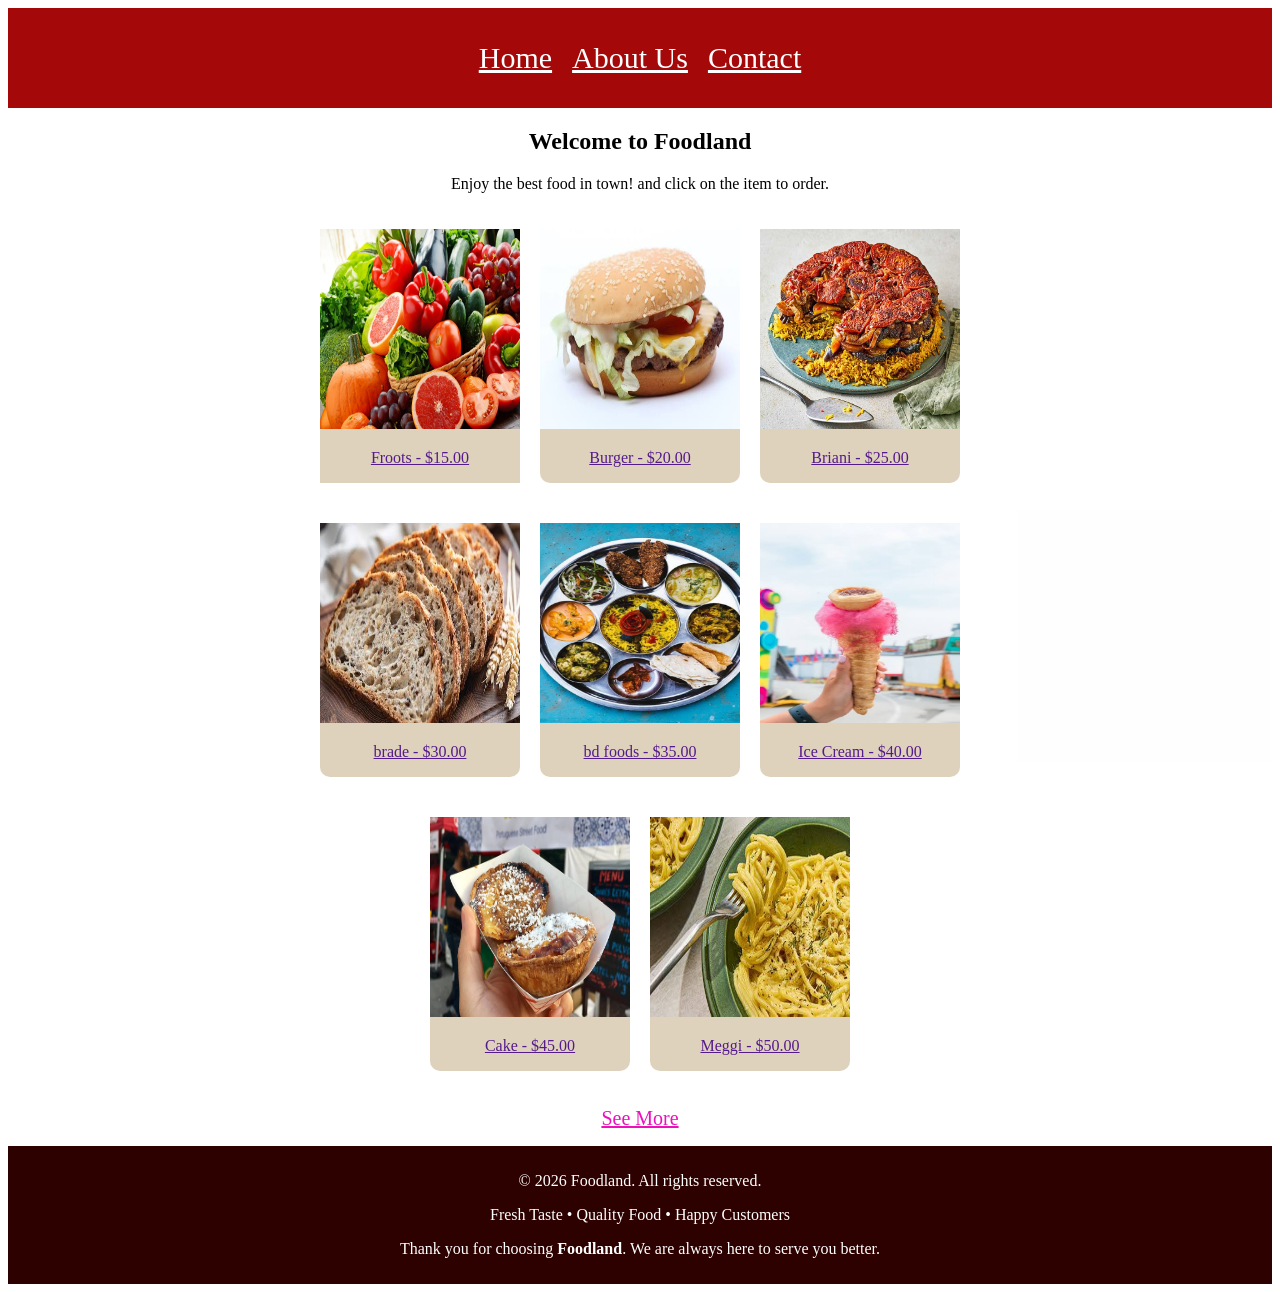
<file: My frist Web/Index.html>
<!DOCTYPE html>
<html lang="en">
<head>
    <meta charset="UTF-8">
    <meta name="viewport" content="width=device-width, initial-scale=1.0">
    <title>FoodLand BD</title>
</head>
<body>
    <nav style="background-color: rgb(165, 8, 8); padding: 3px;">
        <ul style="display: flex; justify-content: center; list-style: none; padding: 0; gap: 20px; font-size: 30px; color: white;">
            <li><a href="index.html" style="color: white;">Home</a></li>
            <li><a href="about.html" style="color: white;">About Us</a></li>
            <li><a href="contact.html" style="color: white;">Contact</a></li>
        </ul>
    </nav>
    <section>
        <h1 style="text-align: center;">Welcome to Foodland</h1>
        <p style="text-align: center;">Enjoy the best food in town! and click on the item to order.</p>
    </section>
    <div style="background-color: #f0f0f00a; padding: 20px; text-align: center;display: flex; justify-content: center; gap: 20px;">
        <main style="background-color: rgb(223, 210, 188);">
            <img src="froots.webp" alt="This is a froots" style="width: 200px; height: 200px;">
           <a href=""><p>Froots - $15.00</p></a>
        </main>
        <main style="background-color: rgb(223, 210, 188); border-radius: 10px;">
            <img src="barger.jpg" alt="This is a barger" style="width: 200px; height: 200px;">
            <a href=""><p>Burger - $20.00</p></a>
        </main>
        <main style="background-color: rgb(223, 210, 188); border-radius: 10px;" >
            <img src="briani.jpg" alt="This is a briani" style="width: 200px; height: 200px;">
            <a href=""><p>Briani - $25.00</p></a>
        </main>
    </div>
    <div style="background-color: #f0f0f00a; padding: 20px; text-align: center;display: flex; justify-content: center; gap: 20px;">
        <main style="background-color: rgb(223, 210, 188); border-radius: 10px;">
            <img src="brade.jpg" alt="This is a brade" style="width: 200px; height: 200px;">
            <a href=""><p>brade - $30.00</p></a>
        </main>
        <main style="background-color: rgb(223, 210, 188); border-radius: 10px;">
            <img src="bd foods.jpg" alt="This is a foods" style="width: 200px; height: 200px;">
            <a href=""><p>bd foods - $35.00</p></a>
        </main>
        <main style="background-color: rgb(223, 210, 188); border-radius: 10px;">
            <img src="ice.jpg" alt="This is a icecream" style="width: 200px; height: 200px;">
            <a href=""><p>Ice Cream - $40.00</p></a>
        </main>
    </div>
    <div style="background-color: #f0f0f00a; padding: 20px; text-align: center;display: flex; justify-content: center; gap: 20px;">
        <main style="background-color: rgb(223, 210, 188); border-radius: 10px;">
            <img src="cake.jpg" alt="This is a cake" style="width: 200px; height: 200px;">
            <a href=""><p>Cake - $45.00</p></a>
        </main>
        <main style="background-color: rgb(223, 210, 188); border-radius: 10px;">
            <img src="luddes.jpg" alt="This is a nuduls" style="width: 200px; height: 200px;">
            <a href=""><p>Meggi - $50.00</p></a>
        </main>
    </div>
    <p style="text-align: center;"><a href="" style="color: #eb11bb;font-size: 20px;">See More</a></p>
    <footer style="background-color: rgb(46, 1, 1); padding: 10px; text-align: center; color: white;">
        <p>&copy; 2026 Foodland. All rights reserved.</p>
        <p>Fresh Taste • Quality Food • Happy Customers</p>
        <p>Thank you for choosing <strong>Foodland</strong>. We are always here to serve you better.</p>
    </footer>
</body>
</html>
</file>
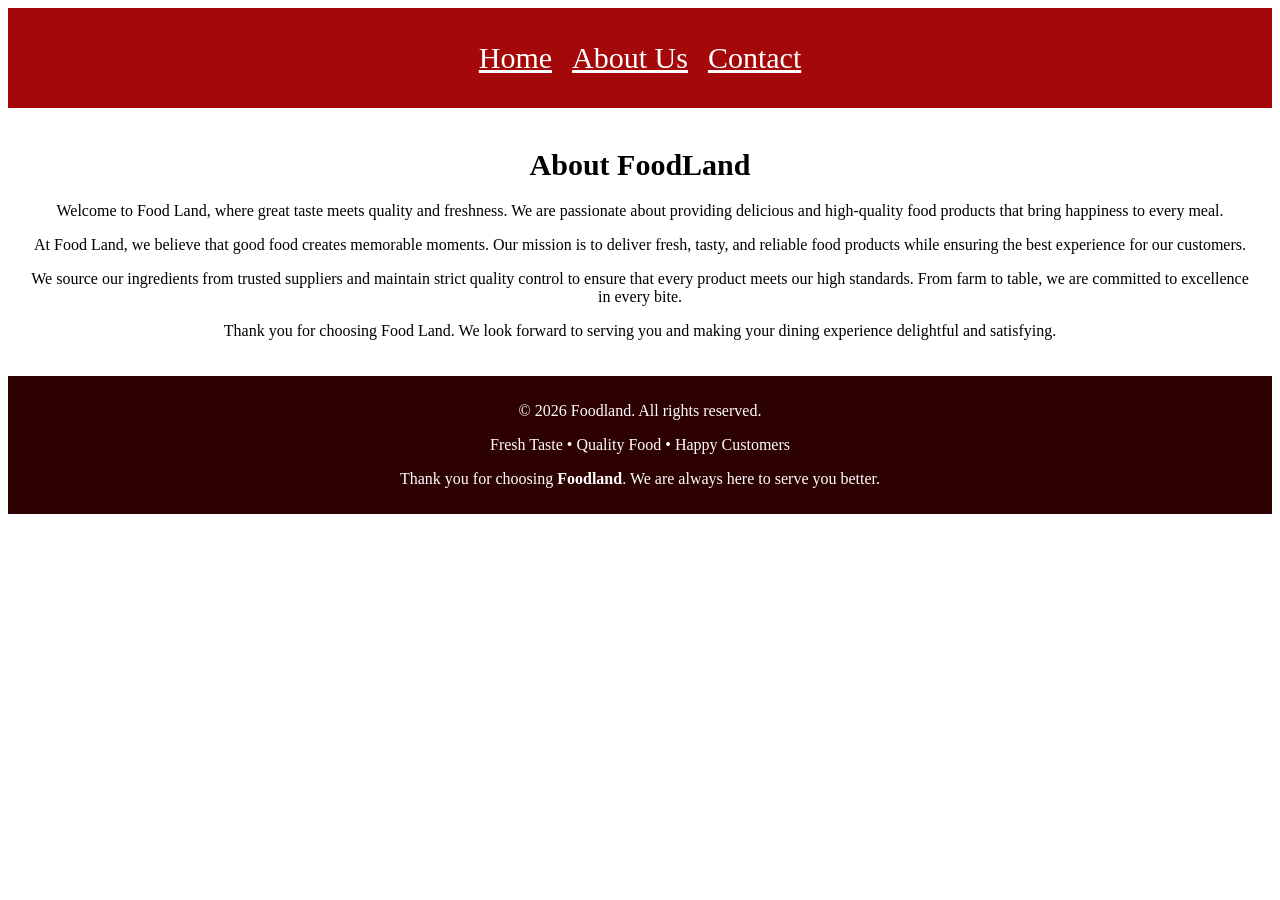
<file: My frist Web/about.html>
<!DOCTYPE html>
<html lang="en">
<head>
    <meta charset="UTF-8">
    <meta name="viewport" content="width=device-width, initial-scale=1.0">
    <title>FoodLand</title>
</head>
<body>
    <nav style="background-color:  rgb(165, 8, 8); padding: 3px;">
        <ul style="display: flex; justify-content: center; list-style: none; padding: 0; gap: 20px; font-size: 30px; color: white;">
            <li><a href="index.html" style="color: white;">Home</a></li>
            <li><a href="about.html" style="color: white;">About Us</a></li>
            <li><a href="contact.html" style="color: white;">Contact</a></li>
        </ul>
    </nav>
    <section style="background-color: #f0f0f00a; padding: 20px; text-align: center;">
    <h1><a href="about.html" style="font-size: 30px; color: #000000; text-decoration: none;">About FoodLand</a></h1>
    <p>Welcome to Food Land, where great taste meets quality and freshness. We are passionate about providing delicious and high-quality food products that bring happiness to every meal.</p>
    <p>At Food Land, we believe that good food creates memorable moments. Our mission is to deliver fresh, tasty, and reliable food products while ensuring the best experience for our customers.</p>
    <p>We source our ingredients from trusted suppliers and maintain strict quality control to ensure that every product meets our high standards. From farm to table, we are committed to excellence in every bite.</p>
    <p>Thank you for choosing Food Land. We look forward to serving you and making your dining experience delightful and satisfying.</p></section>
    <footer style="background-color: rgb(46, 1, 1); padding: 10px; text-align: center; color: white;">
        <p>&copy; 2026 Foodland. All rights reserved.</p>
        <p>Fresh Taste • Quality Food • Happy Customers</p>
        <p>Thank you for choosing <strong>Foodland</strong>. We are always here to serve you better.</p>
    </footer>
</body>
</html>
</file>
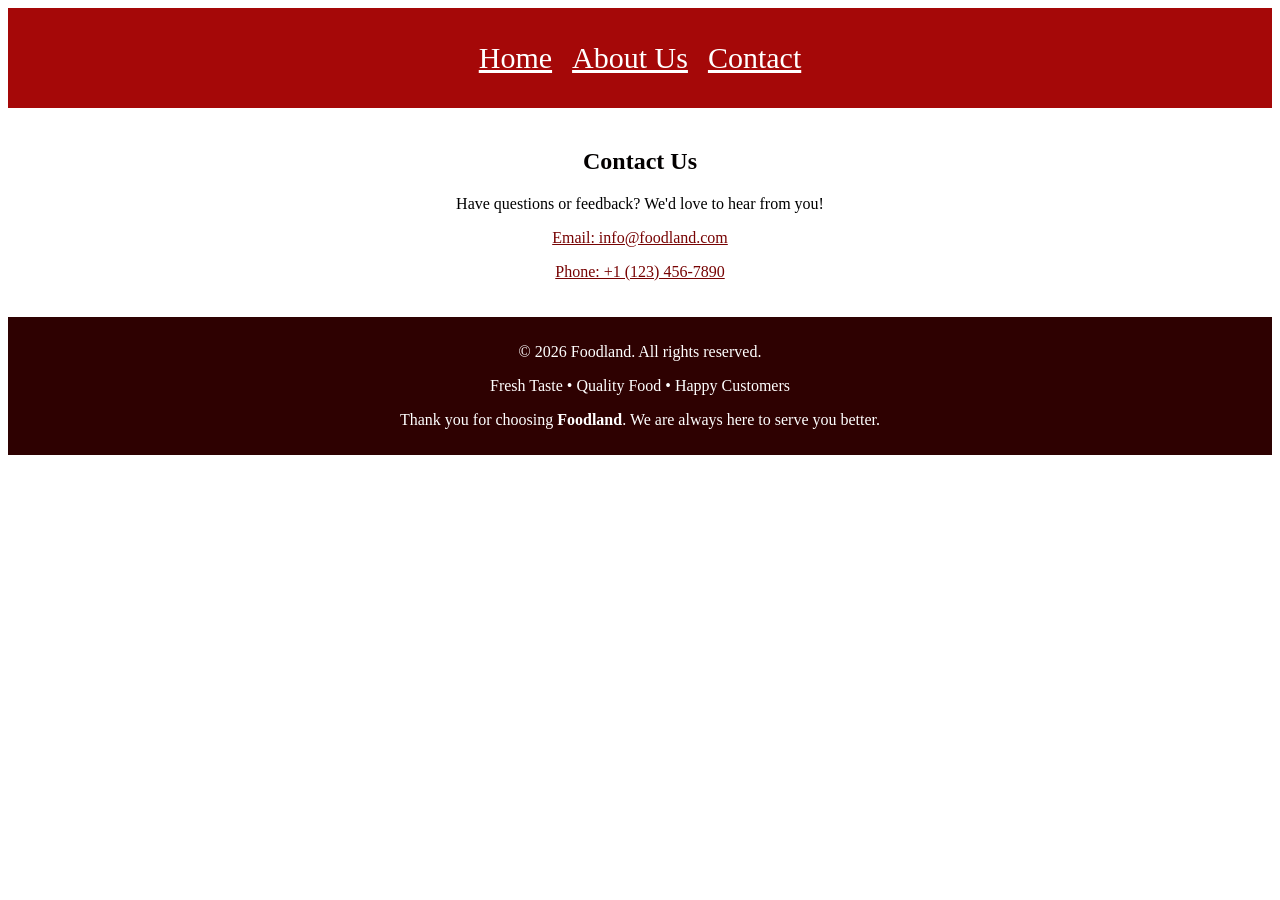
<file: My frist Web/contact.html>
<!DOCTYPE html>
<html lang="en">
<head>
    <meta charset="UTF-8">
    <meta name="viewport" content="width=device-width, initial-scale=1.0">
    <title>FoodLand</title>
</head>
<body>
    <nav style="background-color:  rgb(165, 8, 8); padding: 3px;">
        <ul style="display: flex; justify-content: center; list-style: none; padding: 0; gap: 20px; font-size: 30px; color: white;">
            <li><a href="index.html" style="color: white;">Home</a></li>
            <li><a href="about.html" style="color: white;">About Us</a></li>
            <li><a href="contact.html" style="color: white;">Contact</a></li>
        </ul>
    </nav>
    <section style="background-color: #f0f0f00a; padding: 20px; text-align: center;">
        <h1 style="color: rgb(3, 0, 0);">Contact Us</h1>
        <p>Have questions or feedback? We'd love to hear from you!</p>
        <a href="mailto:info@foodland.com" style="color: #770303; text-decoration: underline;">Email: info@foodland.com</a>
        <a href="tel:+11234567890" style="color: #770303; text-decoration: underline;"><p>Phone: +1 (123) 456-7890</p></a>
    </section>
    <footer style="background-color: rgb(46, 1, 1); padding: 10px; text-align: center; color: white;">
        <p>&copy; 2026 Foodland. All rights reserved.</p>
        <p>Fresh Taste • Quality Food • Happy Customers</p>
        <p>Thank you for choosing <strong>Foodland</strong>. We are always here to serve you better.</p>
    </footer>
</body>
</html>
</file>
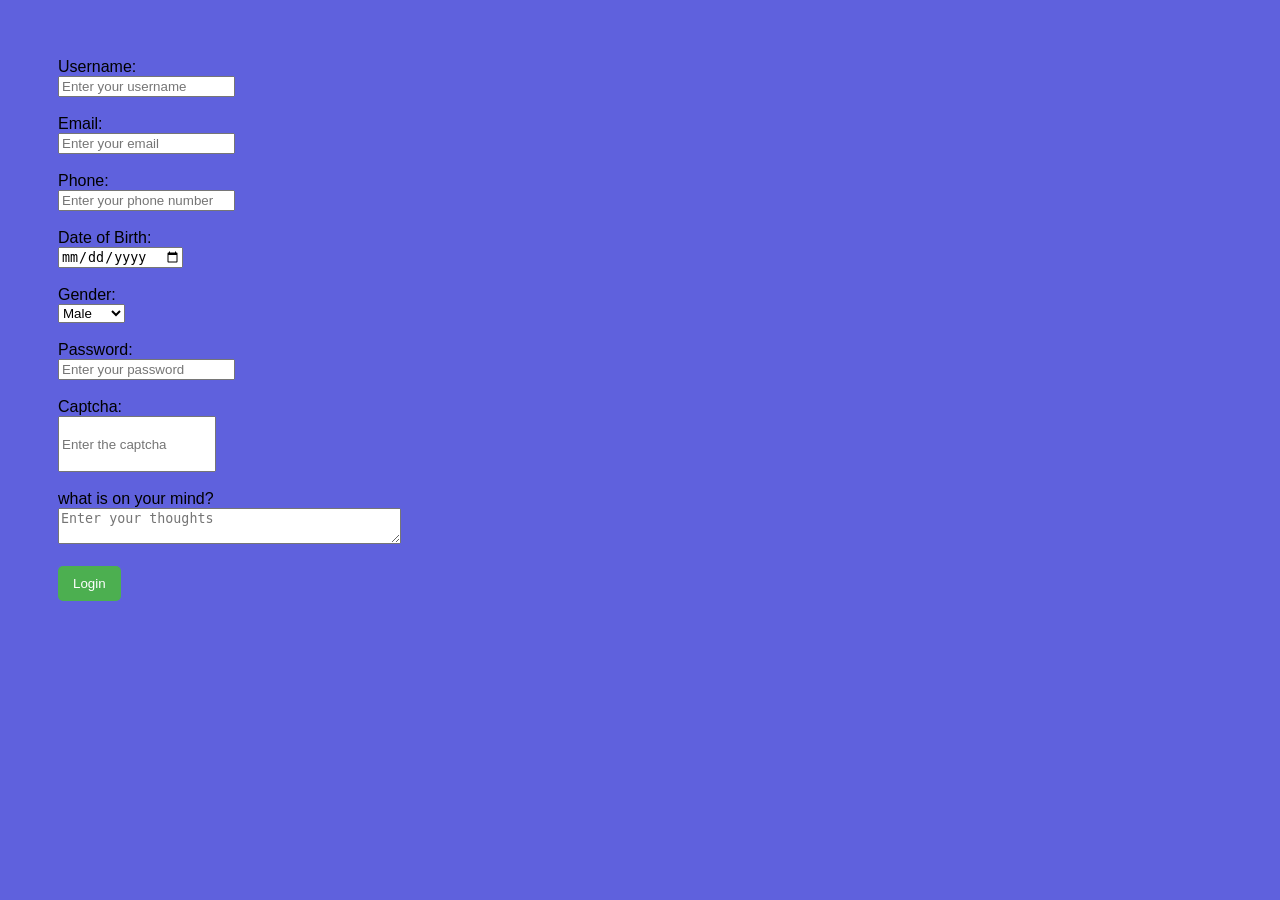
<file: My frist Web/log.html>
<!DOCTYPE html>
<html lang="en">
<head>
    <meta charset="UTF-8">
    <meta name="viewport" content="width=device-width, initial-scale=1.0">
    <title>Login</title>
</head>
<body style="background-color: rgb(95, 97, 221); font-family: Arial, sans-serif; text-align: left; padding: 50px;">
    <form action="/login" method="post">
        <label for="username" placeholder="Enter your username">Username:</label><br>
        <input type="text" name="username" placeholder="Enter your username" required><br><br>
        <label for="email" placeholder="Enter your email">Email:</label><br>
        <input type="email" name="email" placeholder="Enter your email" required><br><br>
        <label for="phone" placeholder="Enter your phone number">Phone:</label><br>
        <input type="tel" name="phone" placeholder="Enter your phone number"><br><br>
        <label for="date" placeholder="Enter your date of birth">Date of Birth:</label><br>
        <input type="date" name="date" placeholder="Enter your date of birth" required><br><br>
        <label for="gender" placeholder="Select your gender">Gender:</label><br>
        <select>
            <option value="male">Male</option>
            <option value="female">Female</option>
            <option value="other">Other</option>
        </select><br><br>
         <label for="password" placeholder="Enter your password">Password:</label><br>
        <input type="password" name="password" placeholder="Enter your password" required><br><br>
        <label for="captcha" placeholder="Enter the captcha">Captcha:</label><br>
        <input type="text" name="captcha" placeholder="Enter the captcha" required style="width: 150px; height: 50px;"><br><br>
        <label for="text">what is on your mind?</label><br>
       <textarea name="text" placeholder="Enter your thoughts" rows="2" cols="40"></textarea><br><br>
        <button type="submit" style="background-color: #4CAF50; color: white; padding: 10px 15px; border: none; cursor: pointer; border-radius: 5px;">Login</button>
    </form>
</body>
</html>
</file>
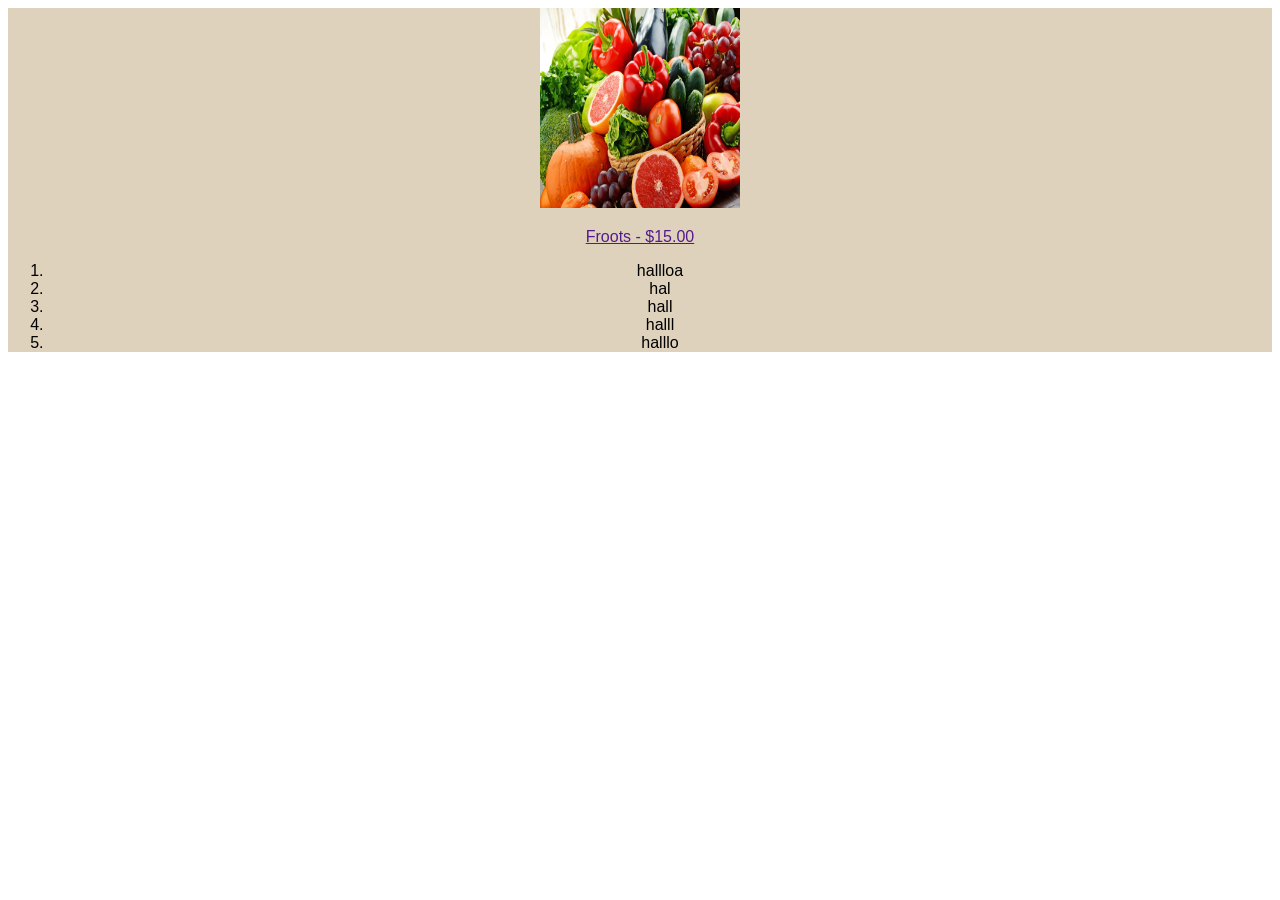
<file: My frist Web/see2.html>
<!DOCTYPE html>
<html lang="en">
<head>
    <meta charset="UTF-8">
    <meta name="viewport" content="width=device-width, initial-scale=1.0">
    <title>Document</title>
   <link rel="stylesheet" href="see.css">
</head>
<body>
    <main style="background-color: rgb(223, 210, 188);" Class="in">
            <img src="froots.webp" alt="This is a froots" style="width: 200px; height: 200px;">
           <a href=""><p>Froots - $15.00</p></a>
           <ol>
            <li>hallloa</li>
            <li class="on">hal</li>
            <li>hall</li>
            <li>halll</li>
            <li>halllo</li>
           </ol>
        </main>
</body>
</html>
</file>
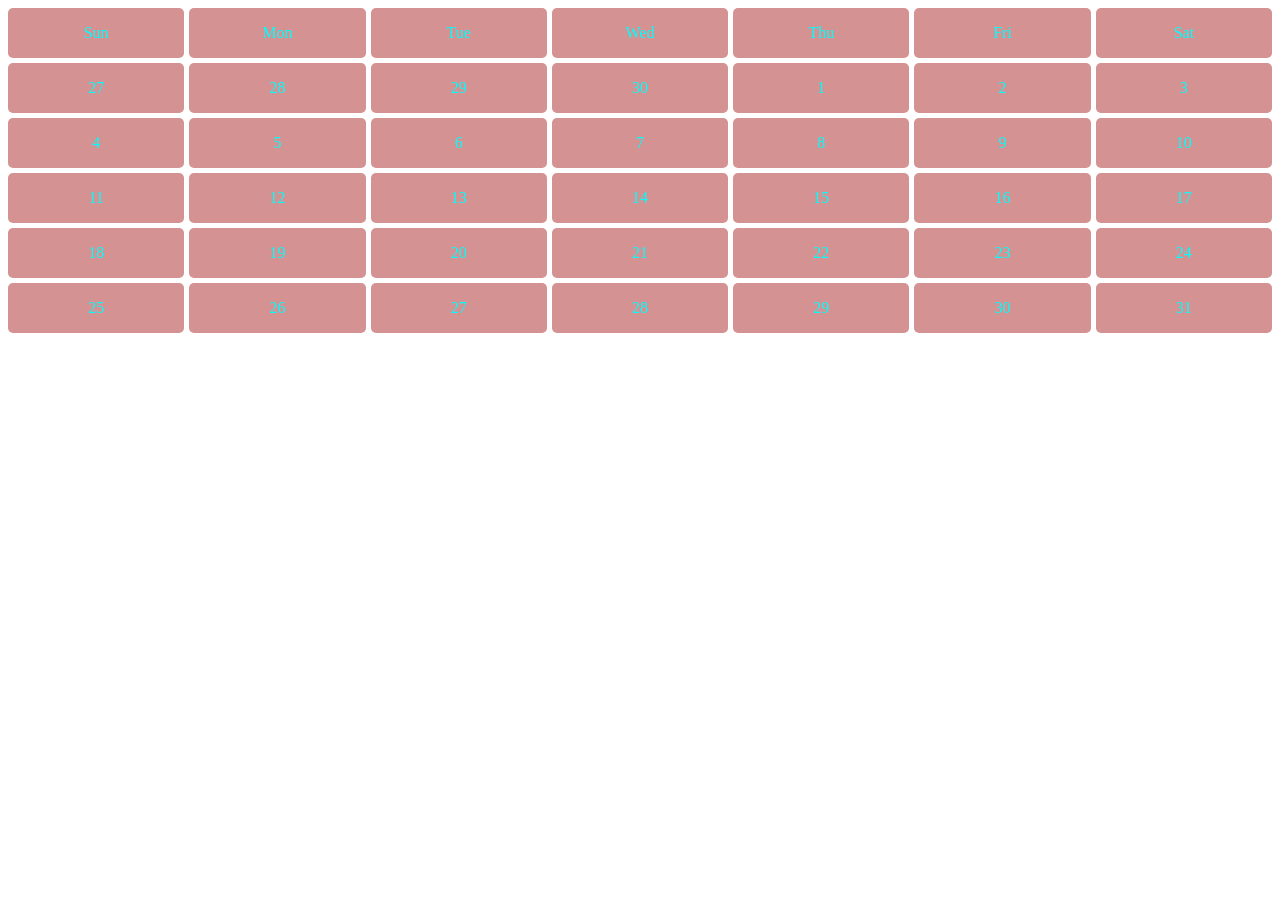
<file: Task 4/c.Html>
<!DOCTYPE html>
<html lang="en">
<head>
    <meta charset="UTF-8">
    <meta name="viewport" content="width=device-width, initial-scale=1.0">
    <title>calander</title>
    <link rel="stylesheet" href="c.css">
</head>
<body>
    <div class="month">
        <div class="day-name">Sun</div>
        <div class="day-name">Mon</div>
        <div class="day-name">Tue</div>
        <div class="day-name">Wed</div>
        <div class="day-name">Thu</div>
        <div class="day-name">Fri</div>
        <div class="day-name">Sat</div>
        
        <div class="day">27</div>
        <div class="day">28</div>
        <div class="day">29</div>
        <div class="day">30</div>
        <div class="day">1</div>
        <div class="day">2</div>
        <div class="day">3</div>
        <div class="day">4</div>
        <div class="day">5</div>
        <div class="day">6</div>
        <div class="day">7</div>
        <div class="day">8</div>
        <div class="day">9</div>
        <div class="day">10</div>
        <div class="day">11</div>
        <div class="day">12</div>
        <div class="day">13</div>
        <div class="day">14</div>
        <div class="day">15</div>
        <div class="day">16</div>
        <div class="day">17</div>
        <div class="day">18</div>
        <div class="day">19</div>
        <div class="day">20</div>
        <div class="day">21</div>
        <div class="day">22</div>
        <div class="day">23</div>
        <div class="day">24</div>
        <div class="day">25</div>
        <div class="day">26</div>
        <div class="day">27</div>
        <div class="day">28</div>
        <div class="day">29</div>
        <div class="day">30</div>
        <div class="day">31</div>
    </div>
</body>
</html>
</file>
<file: My frist Web/see.css>
img:hover {
    transform: scale(1.1);
}
.in {
    background-color: #be2c2c;
    font-family: Arial, sans-serif;
    justify-content: center;
    text-align: center;
}
ol:.on{
    color: #0ae95f;
}
</file>
<file: Task 4/c.css>
/* body{
    background-color: rgba(114, 66, 66, 0.116);
}
.Day{
    background-color: #d49292;
    aspect-ratio: 1/1;
    display: flex;
    justify-content: center;
    align-items: center;
    margin: 2px;
    color: aqua;
    border-radius: 5px;
}
.month{
    display: grid;
    grid-template-columns: repeat(7, 1fr);
    gap: 5px;
    width: min(100%, 500px);
    max-width: 500px;
    margin: auto;
} */
 .month {
    display: grid;
    grid-template-columns: repeat(7, 1fr);
    gap: 5px;
    /* width: min(100%, 500px);
    max-width: 500px;
    margin: auto; */
}
.day, .day-name {
    background-color: #d49292;
    height: 50px;
    /* width: 50px; */
    max-width: 300px;
    font-size: 1rem;
    display: flex;
    justify-content: center;
    align-items: center;
    color: aqua;
    border-radius: 5px;
}
</file>
